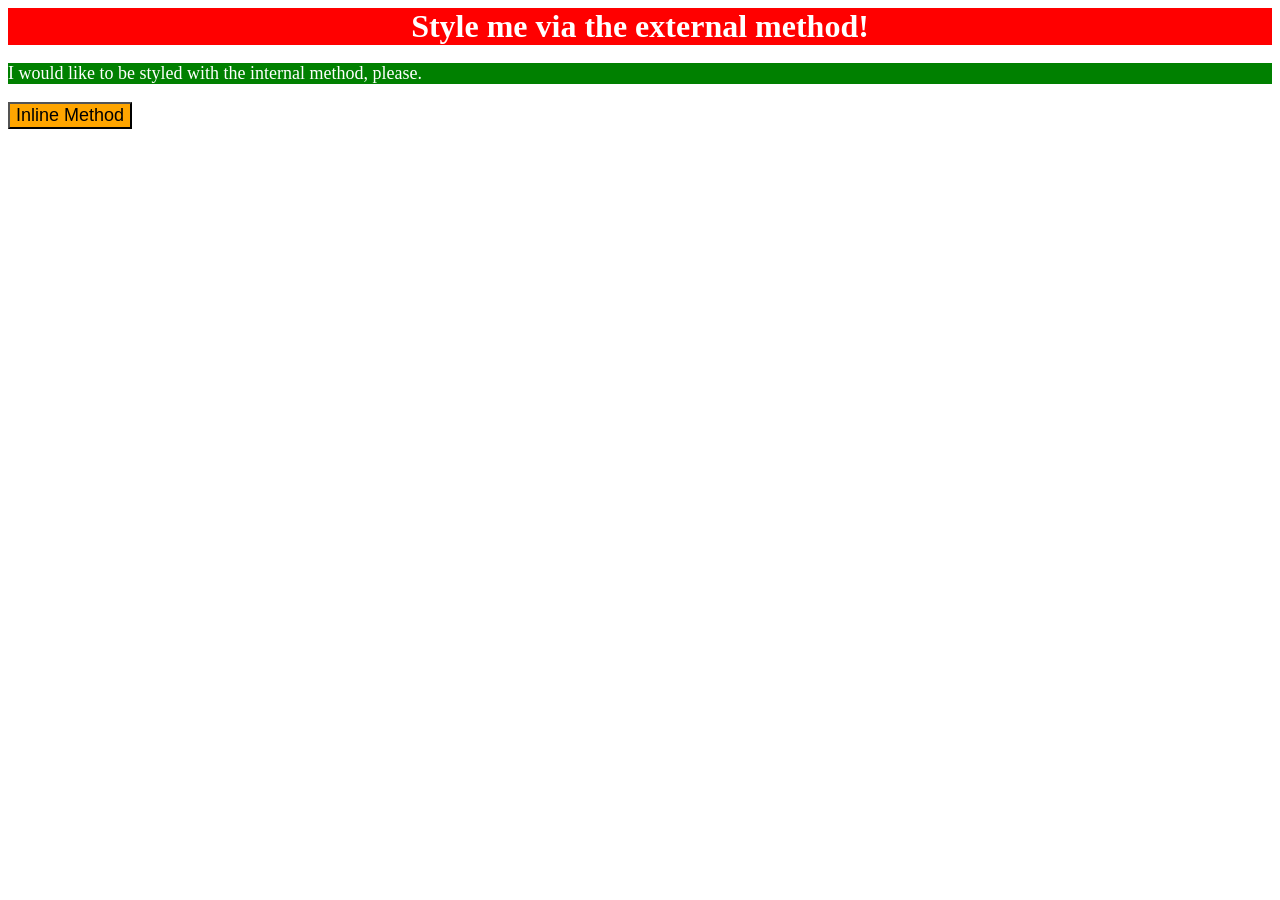
<file: foundations/intro-to-css/01-css-methods/index.html>
<!DOCTYPE html>
<html lang="en">
  <head>
    <meta charset="UTF-8">
    <meta http-equiv="X-UA-Compatible" content="IE=edge">
    <meta name="viewport" content="width=device-width, initial-scale=1.0">
    <link rel="stylesheet" href="styles.css">
    <title>Methods for Adding CSS</title>
    <style>
      p {
        color:white;
        background-color:green;
        font-size:18px;
      }
    </style>
  </head>
  <body>
    <div>Style me via the external method!</div>
    <p>I would like to be styled with the internal method, please.</p>
    <button style="background-color:orange; font-size:18px;">Inline Method</button>
  </body>
</html>
</file>
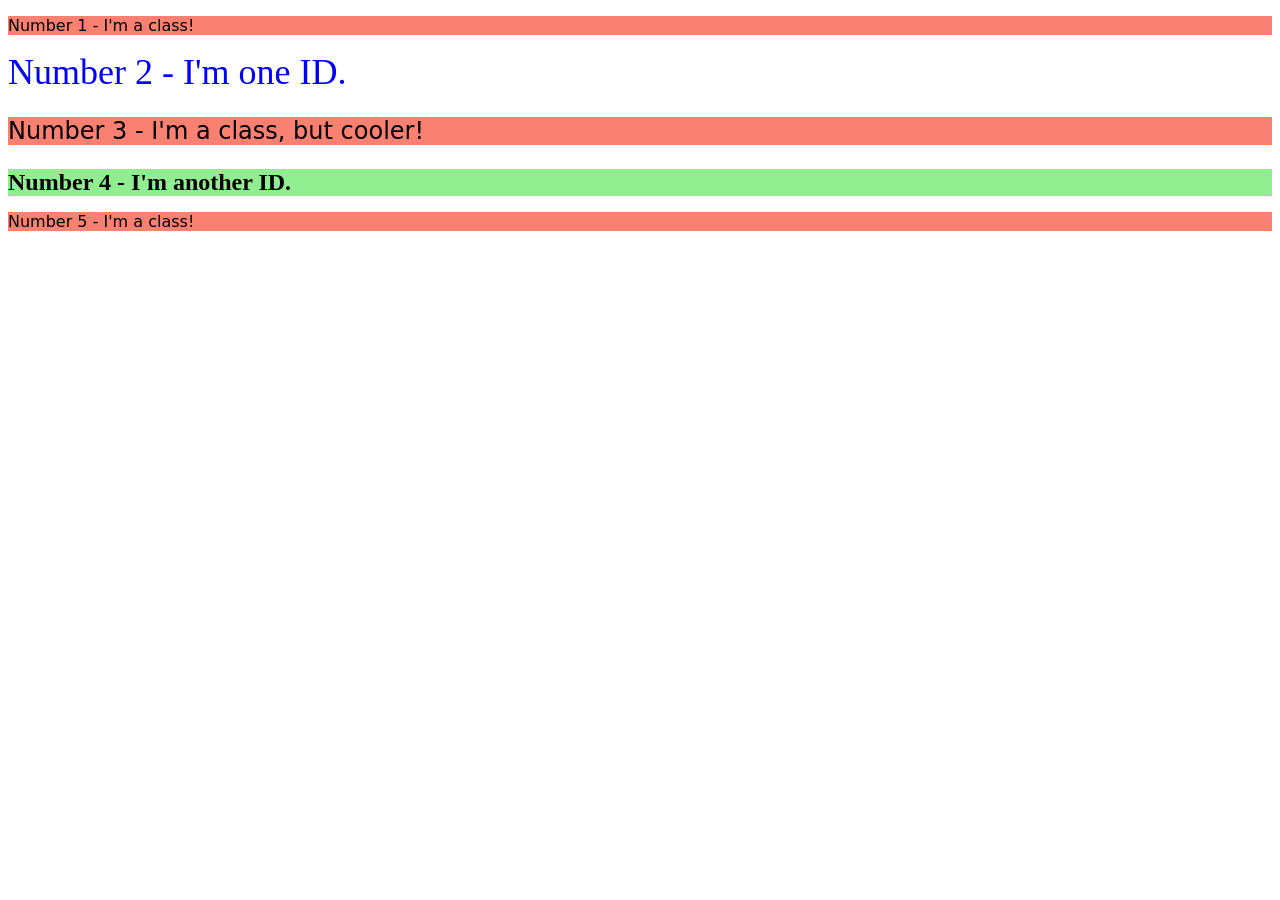
<file: foundations/intro-to-css/02-class-id-selectors/index.html>
<!DOCTYPE html>
<html lang="en">
  <head>
    <meta charset="UTF-8">
    <meta http-equiv="X-UA-Compatible" content="IE=edge">
    <meta name="viewport" content="width=device-width, initial-scale=1.0">
    <title>Class and ID Selectors</title>
    <link rel="stylesheet" href="style.css">
  </head>
  <body>
    <p class="basic">Number 1 - I'm a class!</p>
    <div id="first">Number 2 - I'm one ID.</div>
    <p class="basic cooler">Number 3 - I'm a class, but cooler!</p>
    <div id="another">Number 4 - I'm another ID.</div>
    <p class="basic">Number 5 - I'm a class!</p>
  </body>
</html>
</file>
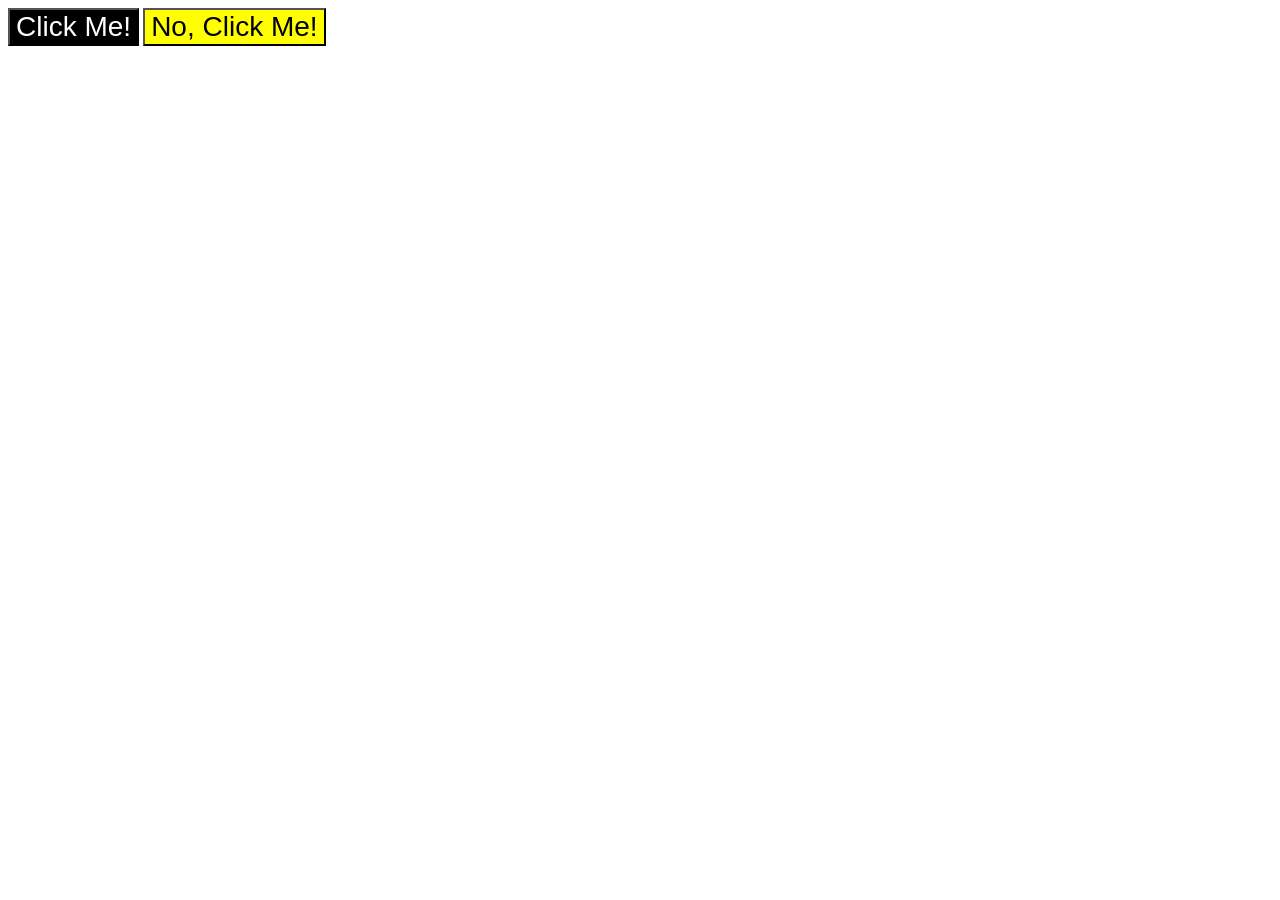
<file: foundations/intro-to-css/03-grouping-selectors/index.html>
<!DOCTYPE html>
<html lang="en">
  <head>
    <meta charset="UTF-8">
    <meta http-equiv="X-UA-Compatible" content="IE=edge">
    <meta name="viewport" content="width=device-width, initial-scale=1.0">
    <title>Grouping Selectors</title>
    <link rel="stylesheet" href="style.css">
  </head>
  <body>
    <button class="one">Click Me!</button>
    <button class="two">No, Click Me!</button>
  </body>
</html>
</file>
<file: foundations/intro-to-css/01-css-methods/styles.css>
div {
    color:white;
    background-color:red;
    font-size: 32px;
    font-weight: bold;
    text-align: center;
}
</file>
<file: foundations/intro-to-css/02-class-id-selectors/style.css>
.basic {
    background-color: salmon;
    font-family: Verdana,"DejaVu Sans", sans-serif;
}
.basic.cooler {
    font-size:24px;
}
#first {
    color: blue;
    font-size: 36px;
}
#another {
    background-color: lightgreen;
    font-size: 24px;
    font-weight: bold;
}
</file>
<file: foundations/intro-to-css/03-grouping-selectors/style.css>
.one,
.two {
    font-size: 28px;
    font-family: Helvetica, 'Times New Roman', sans-serif;
}

.one {
    background-color:black;
    color:white;
}

.two {
    background-color:yellow;
}
</file>
